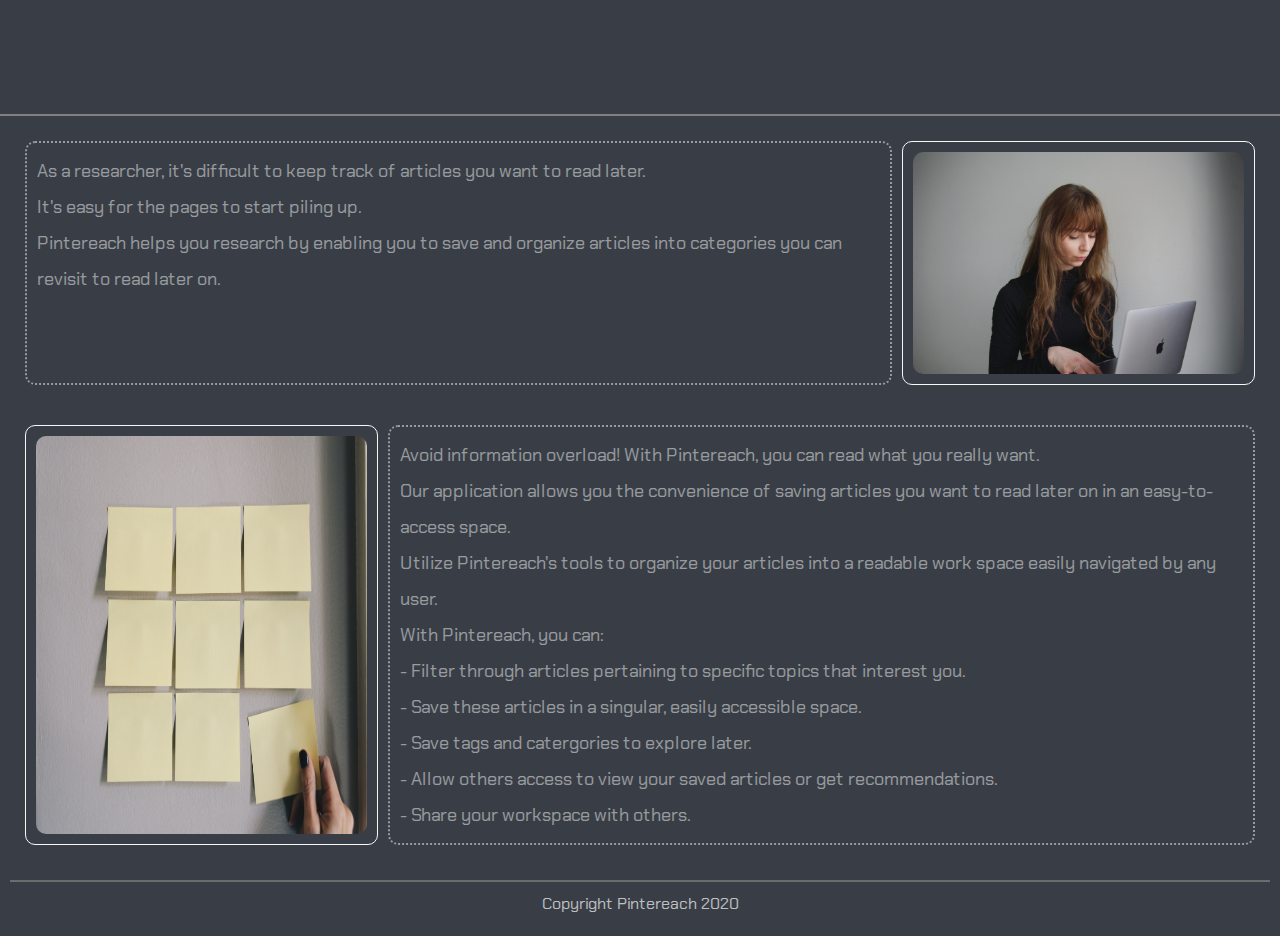
<file: index.html>
<!DOCTYPE html>
<html lang="en">
<head>
    <meta charset="UTF-8">
    <meta name="viewport" content="width=device-width, initial-scale=1.0">
    <meta http-equiv="X-UA-Compatible" content="ie=edge">
    <title>Document</title>
    <link href="https://fonts.googleapis.com/css?family=Chakra+Petch&display=swap" rel="stylesheet">
    <link rel = "stylesheet"
    type = "text/css"
    href = "css/index.css"/>
    
</head>

  <body class="home">

    <header>
      <div class ="logo">
        <h1>Pintereach</h1>
      </div>  

    <nav>
      <a href="https://my-pintereach.now.sh/">Login</a>
      <a href="about-page.html">About Us</a>
    </nav>

    </header>

    <section class="top">

      <div class="text-content">
        As a researcher, it's difficult to keep track of articles you want to read later. <br> It's easy for the pages to start piling up. <br> Pintereach helps you research by enabling you to save and organize articles into categories you can revisit to read later on.
      </div>

      <div class="pictures">
       <img src="img/organize.jpg" alt="Image of a woman holding a laptop and looking down"/>
      </div>

    </section>

    <section class="bottom">

      <div class="pictures">
        <img src="img/stickynote.jpg" alt="Image of sticky notes laid out on a table in two rows"/>
      </div>

      <div class="text-content">
        Avoid information overload! With Pintereach, you can read what you really want. <br> Our application allows you the convenience of saving articles you want to read later on in an easy-to-access space. <br> Utilize Pintereach's tools to organize your articles into a readable work space easily navigated by any user. <br> With Pintereach, you can: <br> 
        <ul>
          <li> - Filter through articles pertaining to specific topics that interest you.</li>
          <li> - Save these articles in a singular, easily accessible space.</li>
          <li> - Save tags and catergories to explore later.</li>
          <li> - Allow others access to view your saved articles or get recommendations.</li>
          <li> - Share your workspace with others.</li>
        </ul>
      </div>

    </section>

    <footer>
      <p class="copyright">Copyright Pintereach 2020</p>
    </footer>
    
  </body>

</html>
</file>
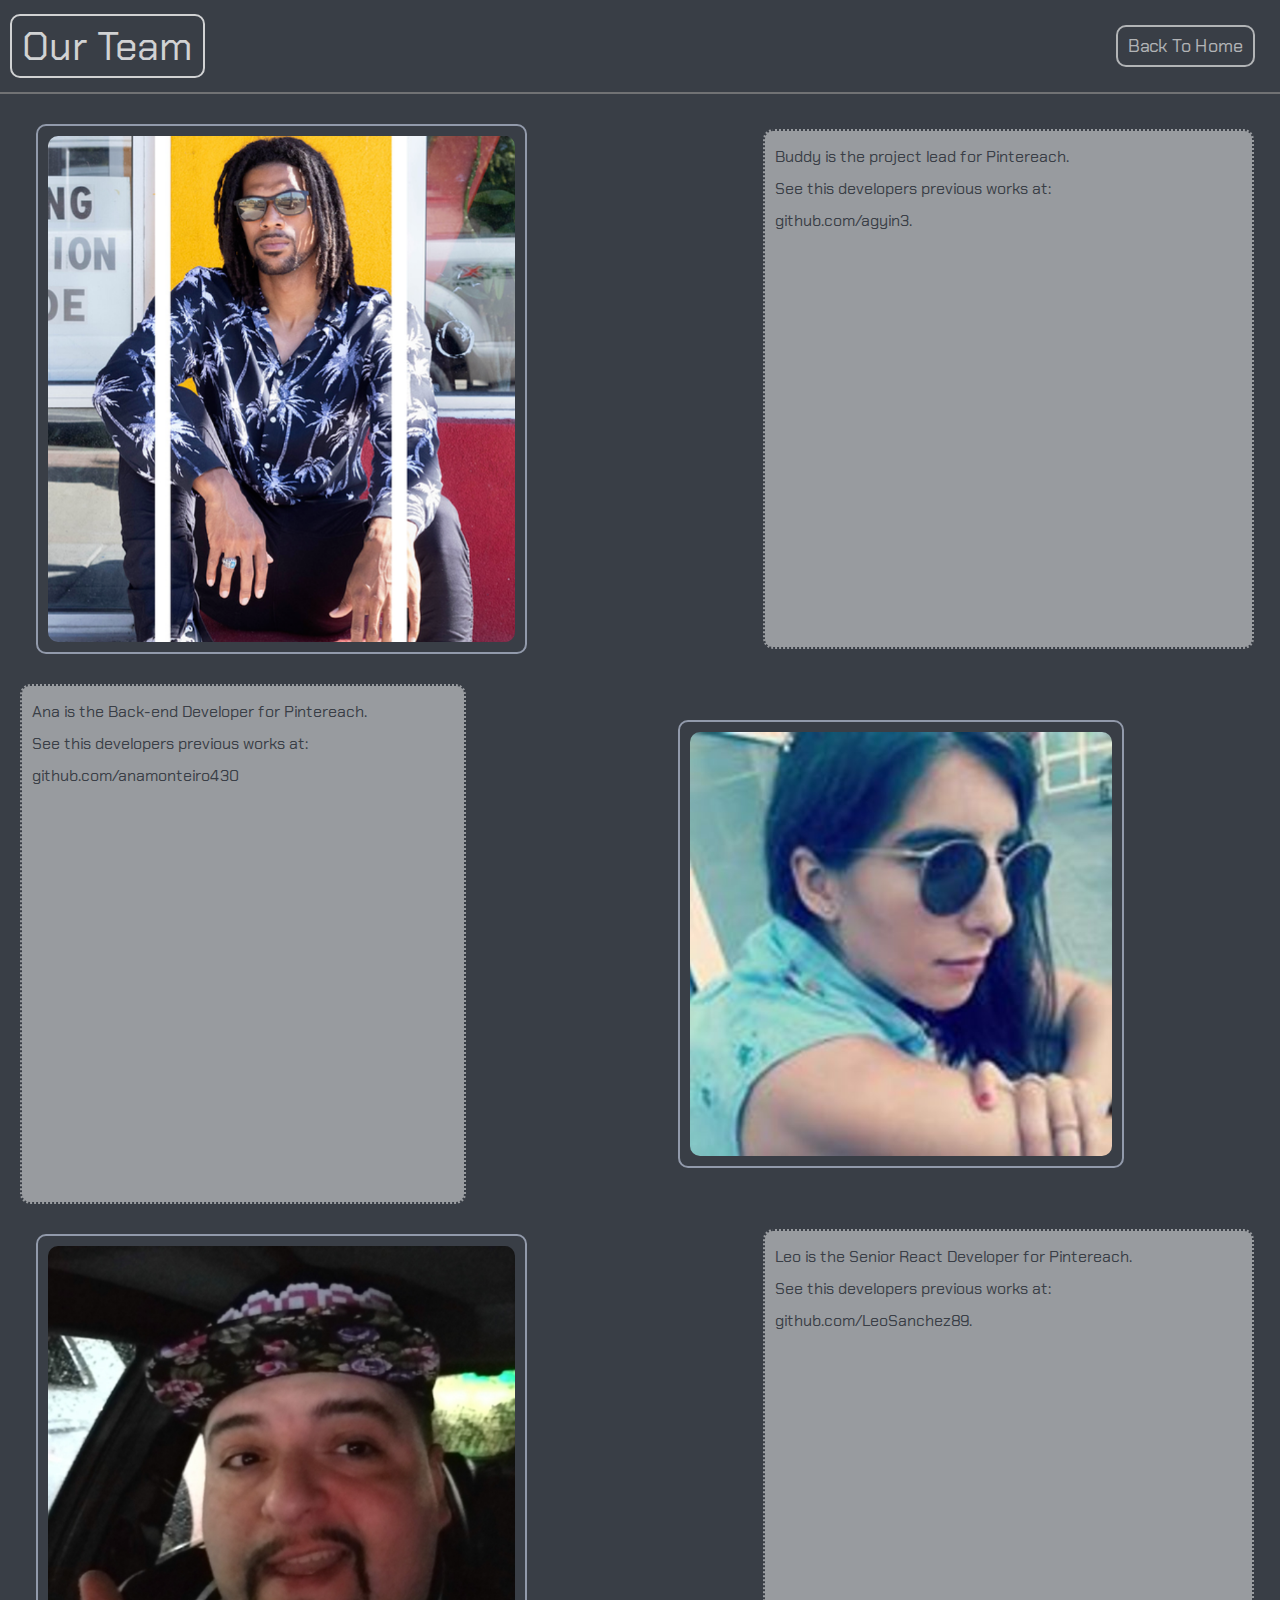
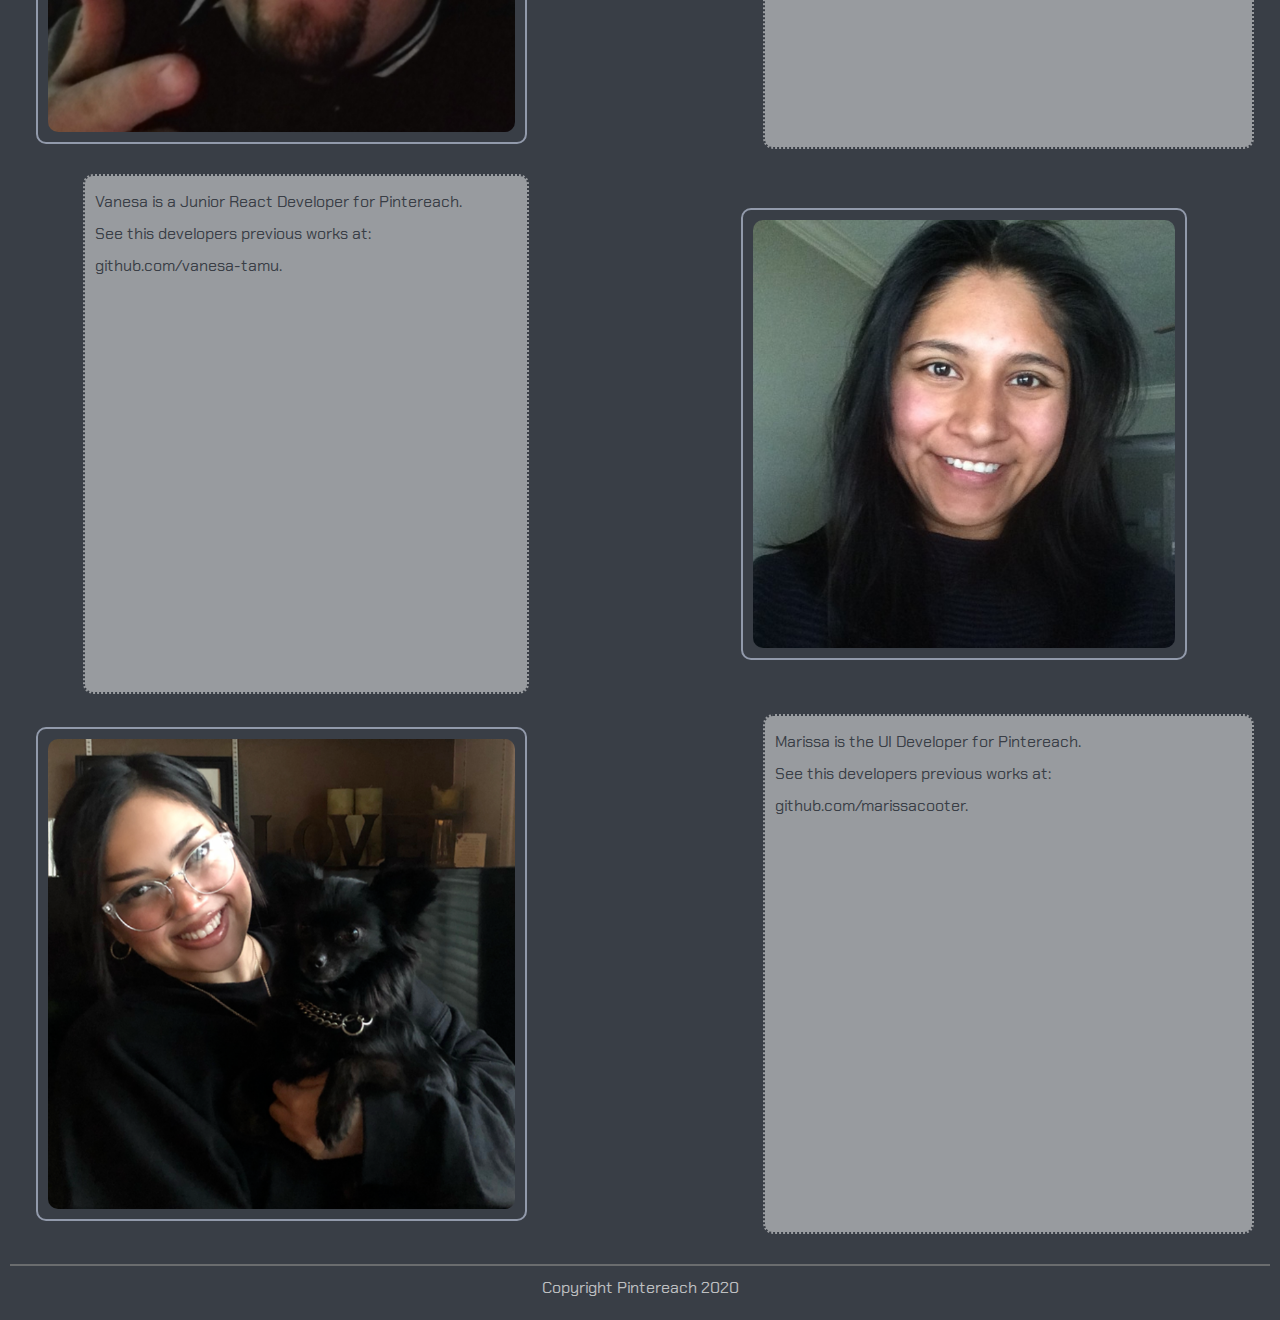
<file: about-page.html>
<!DOCTYPE html>
<html lang="en">
<head>
    <meta charset="UTF-8">
    <meta name="viewport" content="width=device-width, initial-scale=1.0">
    <meta http-equiv="X-UA-Compatible" content="ie=edge">
    <title>Document</title>
    <link href="https://fonts.googleapis.com/css?family=Chakra+Petch&display=swap" rel="stylesheet">
    <link rel = "stylesheet"
    type = "text/css"
    href = "css/index.css"/>
</head>

<body>
    <header class = "header-styles">

        <h1>Our Team</h1>

        <nav class="about-nav">
            <a href="index.html">Back To Home</a>
        </nav>

    </header>

    <section class="team">

        <div class="profile-card-left">

            <div class="profile-img">
                <img src="img/buddy.png" alt="Profile picture of our Project Manager Buddy"/>
            </div>

            <p class="about-content">
                Buddy is the project lead for Pintereach. <br> See this developers previous works at: <br> <a href="https://github.com/agyin3">github.com/agyin3.</a>
            </p>


        </div>    


        <div class="for-media">

        <div class="profile-card-right">

            <p class="about-content">
                Ana is the Back-end Developer for Pintereach. <br> See this developers previous works at: <a href="https://github.com/anamonteiro430">github.com/anamonteiro430</a>
            </p>

            <div class="profile-img">
                <img src="img/ana.png" alt="Profile picture of our Back-end Developer Ana"/>
            </div>

        </div>

        </div>
        
        <div class="profile-card-left">

            <div class="profile-img">
                <img src="img/leo.png" alt="Profile picture of our Senior React Developer Leo"/>
            </div>

            <p class="about-content">
                Leo is the Senior React Developer for Pintereach. <br> See this developers previous works at: <br> <a href="https://github.com/LeoSanchez89">github.com/LeoSanchez89.</a>
            </p>

        </div>    


        <div class="profile-card-right">

            <p class="about-content">
                Vanesa is a Junior React Developer for Pintereach. <br> See this developers previous works at: <br> <a href="https://github.com/vanesa-tamu">github.com/vanesa-tamu.</a>
            </p>

            <div class="profile-img" alt="Profile picture of our Junior React Developer Vanesa">
                <img src="img/vanesa.png"/>
            </div> 

        </div>    


        <div class="profile-card-left">

            <div class="profile-img">
                <img src="img/marissa.png"/>
            </div>

            <p class="about-content">
                Marissa is the UI Developer for Pintereach. <br> See this developers previous works at:<br> <a href= "https://github.com/marissacooter">github.com/marissacooter.</a>
            </p>

        </div>    

    </section>

    <footer>
        <p class="copyright">Copyright Pintereach 2020</p>
    </footer>

</body class="about" >

</html>
</file>
<file: css/index.css>
/* http://meyerweb.com/eric/tools/css/reset/ 
   v2.0 | 20110126
   License: none (public domain)
*/
html,
body,
div,
span,
applet,
object,
iframe,
h1,
h2,
h3,
h4,
h5,
h6,
p,
blockquote,
pre,
a,
abbr,
acronym,
address,
big,
cite,
code,
del,
dfn,
em,
img,
ins,
kbd,
q,
s,
samp,
small,
strike,
strong,
sub,
sup,
tt,
var,
b,
u,
i,
center,
dl,
dt,
dd,
ol,
ul,
li,
fieldset,
form,
label,
legend,
table,
caption,
tbody,
tfoot,
thead,
tr,
th,
td,
article,
aside,
canvas,
details,
embed,
figure,
figcaption,
footer,
header,
hgroup,
menu,
nav,
output,
ruby,
section,
summary,
time,
mark,
audio,
video {
  margin: 0;
  padding: 0;
  border: 0;
  font-size: 100%;
  font: inherit;
  vertical-align: baseline;
}
/* HTML5 display-role reset for older browsers */
article,
aside,
details,
figcaption,
figure,
footer,
header,
hgroup,
menu,
nav,
section {
  display: block;
}
body {
  line-height: 1;
}
ol,
ul {
  list-style: none;
}
blockquote,
q {
  quotes: none;
}
blockquote:before,
blockquote:after,
q:before,
q:after {
  content: '';
  content: none;
}
table {
  border-collapse: collapse;
  border-spacing: 0;
}
* {
  box-sizing: border-box;
}
html {
  font-size: 62.5%;
}
html,
body {
  font-family: 'Roboto', sans-serif;
}
h1 {
  font-size: 4rem;
}
h2 {
  font-size: 3.2rem;
  padding-bottom: 10px;
}
h4 {
  font-size: 2.5rem;
  padding-bottom: 10px;
}
p {
  line-height: 1.5;
  font-size: 1.6rem;
  padding-bottom: 10px;
}
img {
  max-width: 100%;
  height: auto;
}
.container {
  max-width: 800px;
  width: 100%;
  margin: 0 auto;
}
body {
  background-color: #393e46;
}
.home {
  background-image: url("https://images.unsplash.com/photo-1479920252409-6e3d8e8d4866?ixlib=rb-1.2.1&ixid=eyJhcHBfaWQiOjEyMDd9&auto=format&fit=crop&w=1650&q=80");
  background-size: cover;
  width: 100%;
}
@media (max-width: 500px) {
  .home {
    background-image: url("https://images.unsplash.com/photo-1479920252409-6e3d8e8d4866?ixlib=rb-1.2.1&ixid=eyJhcHBfaWQiOjEyMDd9&auto=format&fit=crop&w=1650&q=80");
    background-size: contain;
    width: 100%;
  }
}
.pictures {
  border: 1px solid #f7f7f7;
  display: flex;
  width: 500px;
  padding: 10px;
  margin: 5px;
  height: auto;
  border-radius: 10px;
}
@media (max-width: 500px) {
  .pictures {
    flex-direction: column;
    width: 100%;
  }
}
img {
  border-radius: 10px;
}
.text-content {
  border: 2px dotted #f7f7f7;
  background-color: #393e46;
  opacity: 0.5;
  padding: 10px;
  margin: 5px;
  font-size: 15px;
  color: #f7f7f7;
  border-radius: 10px;
  width: 100%;
  line-height: 2;
  font-size: large;
  font-family: 'Chakra Petch', sans-serif;
}
.top {
  display: flex;
  padding: 10px;
  margin: 10px;
}
@media (max-width: 500px) {
  .top {
    display: flex;
    width: 98%;
    flex-flow: column wrap;
    justify-content: center;
    align-items: center;
    text-align: start;
  }
}
.bottom {
  display: flex;
  padding: 10px;
  margin: 10px;
}
@media (max-width: 500px) {
  .bottom {
    display: flex;
    width: 98%;
    flex-flow: column wrap;
    justify-content: center;
    align-items: center;
    text-align: start;
  }
}
header {
  display: flex;
  width: 100%;
  border-bottom: 2px solid gray;
  padding: 10px;
  justify-content: space-between;
  align-items: center;
}
@media (max-width: 500px) {
  header {
    display: flex;
    flex-flow: column nowrap;
    justify-content: space-around;
    align-items: center;
    height: 20rem;
  }
}
.logo {
  border: 2px solid #393e46;
  opacity: 0.8;
  display: flex;
  flex-flow: row nowrap;
  justify-content: center;
  align-items: center;
  width: 20%;
  padding: 5px;
  margin: 10px;
  border-radius: 10px;
  font-family: 'Chakra Petch', sans-serif;
}
@media (max-width: 500px) {
  .logo {
    width: 60%;
    flex-flow: row nowrap;
    justify-content: center;
    align-items: center;
  }
}
.logo h1 {
  color: #393e46;
  margin: 10px;
}
nav {
  display: flex;
  flex-flow: row nowrap;
  justify-content: flex-end;
  align-items: center;
  width: 20%;
  padding: 10px;
}
@media (max-width: 500px) {
  nav {
    display: flex;
    width: 90%;
    justify-content: center;
    align-items: center;
  }
}
nav a {
  border: 2px solid #393e46;
  opacity: 0.8;
  padding: 10px;
  margin: 5px;
  display: flex;
  flex-flow: row nowrap;
  text-decoration: none;
  color: #393e46;
  font-size: large;
  border-radius: 10px;
  font-family: 'Chakra Petch', sans-serif;
}
nav a:hover {
  color: [object Object],[object Object],[object Object],[object Object],[object Object],[object Object];
}
footer {
  display: flex;
  justify-content: center;
  align-items: center;
}
.copyright {
  border-top: 2px solid gray;
  background-color: #393e46;
  opacity: 0.7;
  width: 100%;
  margin: 10px;
  padding: 10px;
  display: flex;
  justify-content: center;
  align-items: center;
  color: #f7f7f7;
  font-family: 'Chakra Petch', sans-serif;
}
body {
  background-color: #393e46;
  color: #f7f7f7;
}
@media (max-width: 500px) {
  body {
    padding: 20px;
  }
}
.about-nav a {
  background-color: #393e46;
  color: #f7f7f7;
  border: 2px solid #f7f7f7;
}
nav a:hover {
  background-color: white;
  color: #393e46;
}
@media (max-width: 500px) {
  .for-media {
    display: flex;
    flex-direction: column-reverse;
  }
}
.header-styles {
  background-color: #393e46;
  opacity: 0.8;
  padding: 10px;
  display: flex;
  justify-content: space-between;
  align-items: center;
  color: #f7f7f7;
  font-family: 'Chakra Petch', sans-serif;
}
.header-styles h1 {
  border: 2px solid #f7f7f7;
  padding: 10px;
  border-radius: 10px;
}
@media (max-width: 500px) {
  .header-styles {
    display: flex;
    flex-flow: column nowrap;
    justify-content: space-around;
    align-items: center;
    height: 20rem;
  }
}
.team {
  padding: 10px;
  display: flex;
  justify-content: center;
  align-items: center;
  width: 100%;
  flex-flow: row wrap;
}
@media (max-width: 500px) {
  .team {
    display: flex;
    width: 98%;
    flex-direction: column-reverse;
    align-items: center;
  }
}
.profile-card-left {
  padding: 10px;
  display: flex;
  justify-content: space-between;
  align-items: center;
  width: 99%;
}
@media (max-width: 500px) {
  .profile-card-left {
    display: flex;
    width: 98%;
    flex-flow: column wrap;
    align-items: center;
  }
}
.profile-card-right {
  padding: 10px;
  display: flex;
  justify-content: space-between;
  align-items: center;
  width: 90%;
}
@media (max-width: 500px) {
  .profile-card-right {
    display: flex;
    width: 98%;
    flex-direction: column-reverse;
    align-items: center;
  }
}
.profile-img {
  border: 2px solid #929aab;
  padding: 10px;
  margin: 10px;
  border-radius: 10px;
  width: 40%;
  display: flex;
  justify-content: space-between;
}
@media (max-width: 500px) {
  .profile-img {
    display: flex;
    width: 99%;
    flex-flow: column wrap;
    align-items: center;
  }
}
.about-content {
  border: 2px dotted #393e46;
  background-color: #f7f7f7;
  opacity: 0.5;
  padding: 10px;
  width: 40%;
  height: 520px;
  border-radius: 10px;
  color: #393e46;
  justify-content: space-between;
  align-items: center;
  line-height: 2;
  font-family: 'Chakra Petch', sans-serif;
}
.about-content a {
  text-decoration: none;
  color: #393e46;
}
@media (max-width: 500px) {
  .about-content {
    display: flex;
    width: 99%;
    flex-flow: column wrap;
    justify-content: start;
    text-align: start;
    height: auto;
  }
}
.about-content a:hover {
  color: #929aab;
  text-decoration: underline;
  font-weight: bolder;
}
</file>
